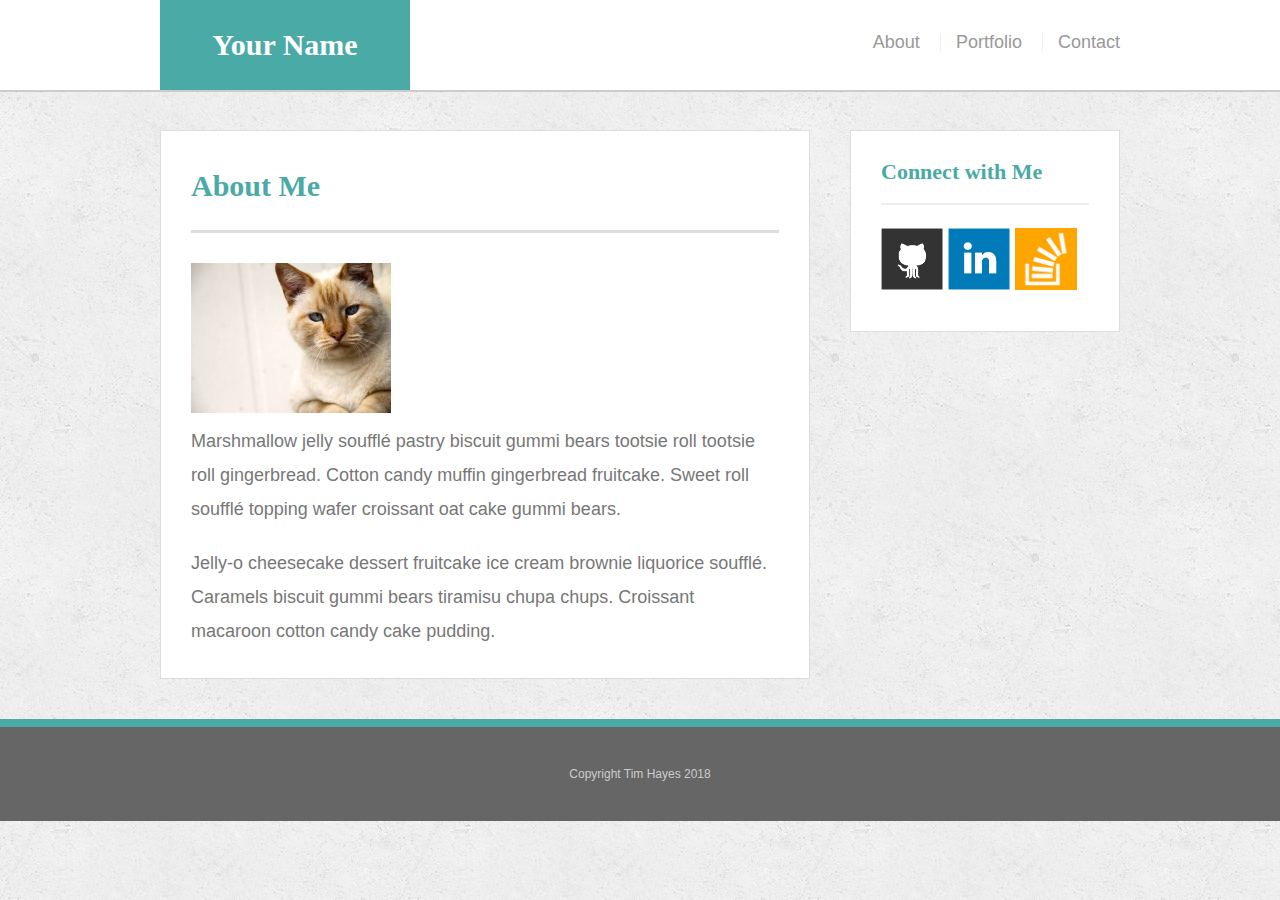
<file: index.html>
<!doctype html>
<html lang="en-us">

<head>
  <meta charset="UTF-8">
  <meta name="viewport" content="width=device-width, initial-scale=1">
  <title>About | Your Name</title>
  <link rel="stylesheet" type="text/css" href="assets/css/reset.css">
  <link rel="stylesheet" type="text/css" href="assets/css/style.css">
</head>

<body>

  <header id="masthead">
    <div class="container">
      <a href="index.html" id="logo">Your Name</a>
      <nav class="clear-fix">
        <a href="index.html">About</a>
        <a href="portfolio.html">Portfolio</a>
        <a href="contact.html">Contact</a>
      </nav>
    </div>
  </header>

  <div id="main-container" class="container">
    <section class="main-section">
      <h1>About Me</h1>

      <img src="assets/images/cat.jpg" class="auth-image" alt="Your Name">

      <p>Marshmallow jelly souffl&eacute; pastry biscuit gummi bears tootsie roll tootsie roll gingerbread. Cotton candy muffin gingerbread fruitcake. Sweet roll souffl&eacute; topping wafer croissant oat cake gummi&nbsp;bears.</p>

      <p>Jelly-o cheesecake dessert fruitcake ice cream brownie liquorice souffl&eacute;. Caramels biscuit gummi bears tiramisu chupa chups. Croissant macaroon cotton candy cake pudding.</p>

    </section>

    <section class="sidebar">
      <div id="connect">
        <h2>Connect with Me</h2>

        <a href="#"><img src="assets/images/github-128.png" class="social" alt="GitHub" /></a>
        <a href="#"><img src="assets/images/linkedin-128.png" class="social" alt="LinkedIn" /></a>
        <a href="#"><img src="assets/images/stackoverflow-128.png" class="social" alt="Stack Overflow" /></a>
      </div>
    </section>
  </div>

  <footer>
    <div class="container">
      Copyright Tim Hayes 2018
    </div>
  </footer>
</body>

</html>
</file>
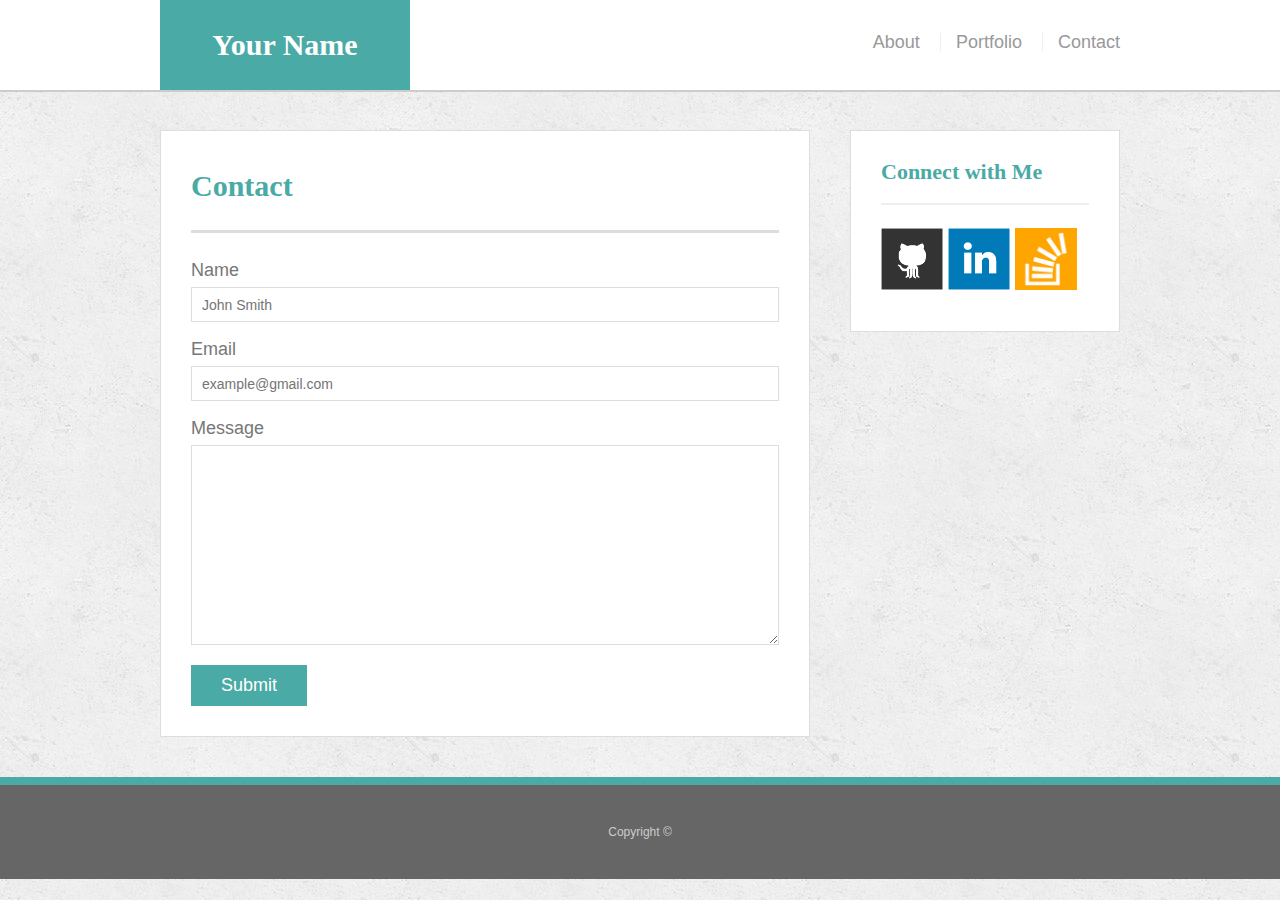
<file: contact.html>
<!doctype html>
<html lang="en-us">

<head>
  <meta charset="UTF-8">
  <title>Contact | Your Name</title>
  <link rel="stylesheet" type="text/css" href="assets/css/reset.css">
  <link rel="stylesheet" type="text/css" href="assets/css/style.css">
</head>

<body>

  <header id="masthead">
    <div class="container">
      <a href="index.html" id="logo">Your Name</a>
      <nav>
        <a href="index.html">About</a>
        <a href="portfolio.html">Portfolio</a>
        <a href="contact.html">Contact</a>
      </nav>
    </div>
  </header>

  <div id="main-container" class="container">
    <section class="main-section">
      <h1>Contact</h1>

      <form id="contact-form">
        <ul>
          <li>
            <label for="name">Name</label>
            <input type="text" id="name" name="name" placeholder="John Smith" required="required">
          </li>
          <li>
            <label for="email">Email</label>
            <input type="email" id="email" name="email" placeholder="example@gmail.com" required="required">
          </li>
          <li>
            <label for="message">Message</label>
            <textarea id="message" name="message" required="required"></textarea>
          </li>
        </ul>
        <input type="submit">
      </form>

    </section>

    <section class="sidebar">
      <div id="connect">
        <h2>Connect with Me</h2>

        <a href="#"><img src="assets/images/github-128.png" class="social" alt="GitHub" /></a>
        <a href="#"><img src="assets/images/linkedin-128.png" class="social" alt="LinkedIn" /></a>
        <a href="#"><img src="assets/images/stackoverflow-128.png" class="social" alt="Stack Overflow" /></a>
      </div>
    </section>
  </div>

  <footer>
    <div class="container">
      Copyright &copy; 
    </div>
  </footer>
</body>

</html>
</file>
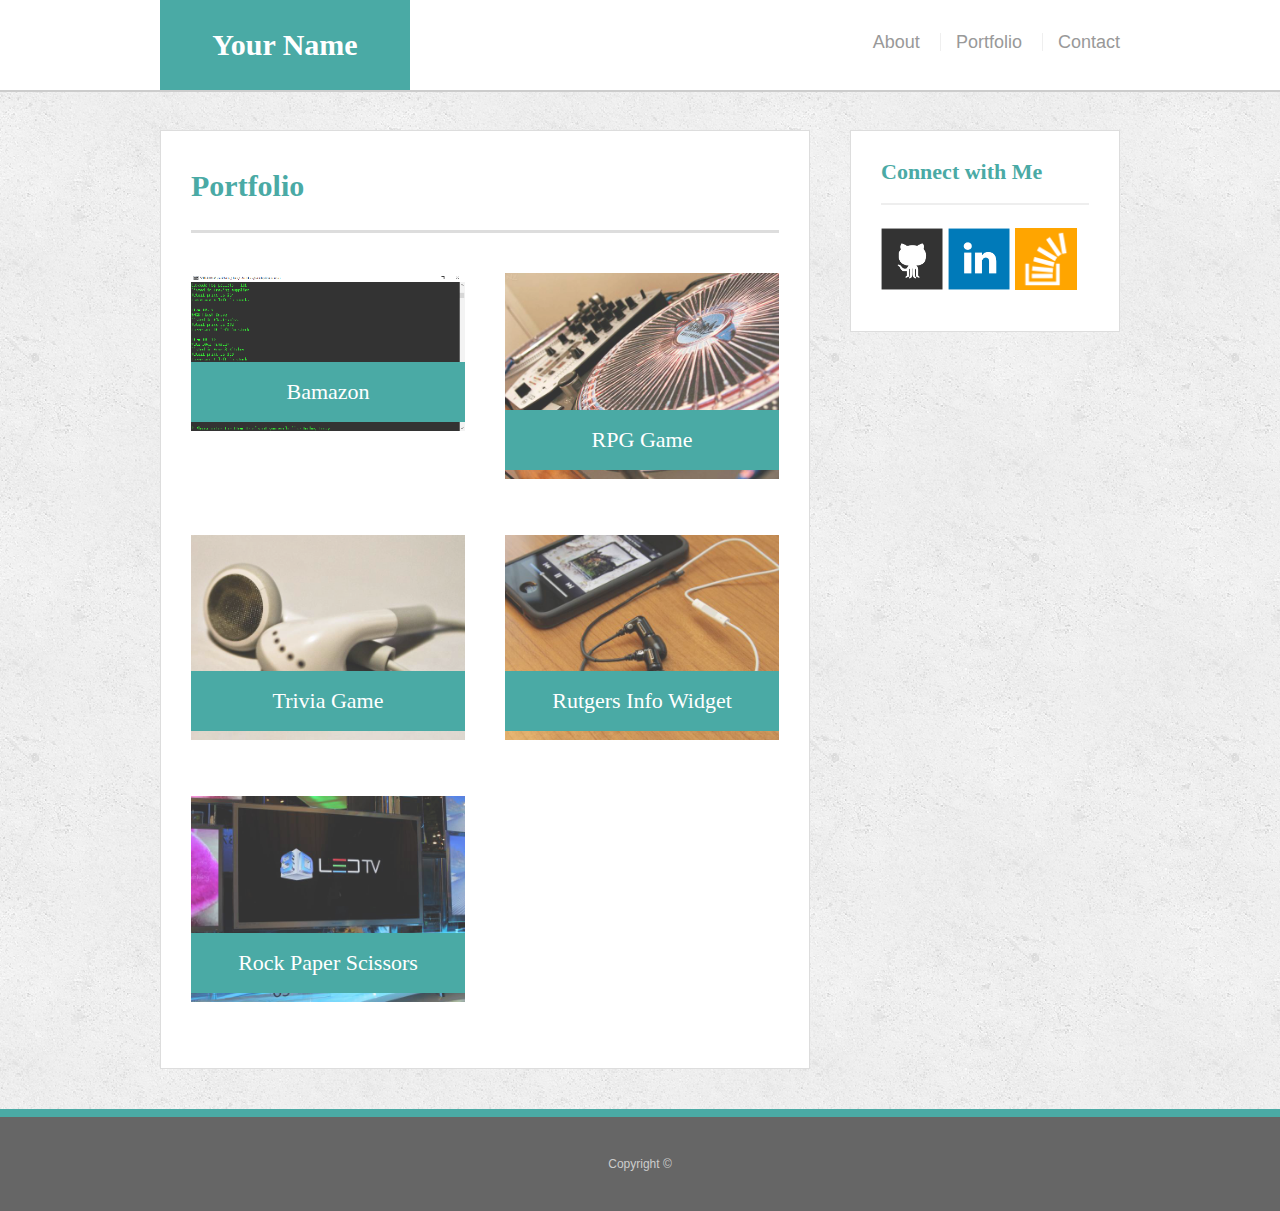
<file: portfolio.html>
<!doctype html>
<html lang="en-us">

<head>
  <meta charset="UTF-8">
  <title>Portfolio | Your Name</title>
  <link rel="stylesheet" type="text/css" href="assets/css/reset.css">
  <link rel="stylesheet" type="text/css" href="assets/css/style.css">
</head>

<body>

  <header id="masthead">
    <div class="container">
      <a href="index.html" id="logo">Your Name</a>
      <nav>
        <a href="index.html">About</a>
        <a href="portfolio.html">Portfolio</a>
        <a href="contact.html">Contact</a>
      </nav>
    </div>
  </header>

  <div id="main-container" class="container">
    <section class="main-section">
      <h1>Portfolio</h1>

      <div class="work">
          <a href="https://github.com/timhayes00/bamazon"><img src="assets/images/bamazon-thumbnail.png" alt="bamazon"></a>        

        <a href="https://github.com/timhayes00/bamazon"><h3>Bamazon</h3></a>
      </div>
      <div class="work">
        <img src="assets/images/technics-q-c-640-480-2.jpg" alt="RPG Game">

        <h3>RPG Game</h3>
      </div>
      <div class="work">
        <img src="assets/images/technics-q-c-640-480-5.jpg" alt="Trivia Game">

        <h3>Trivia Game</h3>
      </div>
      <div class="work">
        <img src="assets/images/technics-q-c-640-480-7.jpg" alt="Rutgers Info Widget">

        <h3>Rutgers Info Widget</h3>
      </div>
      <div class="work">
        <img src="assets/images/technics-q-c-640-480-9.jpg" alt="Rock Paper Scissors">

        <h3>Rock Paper Scissors</h3>
      </div>

    </section>

    <section class="sidebar">
      <div id="connect">
        <h2>Connect with Me</h2>

        <a href="#"><img src="assets/images/github-128.png" class="social" alt="GitHub" /></a>
        <a href="#"><img src="assets/images/linkedin-128.png" class="social" alt="LinkedIn" /></a>
        <a href="#"><img src="assets/images/stackoverflow-128.png" class="social" alt="Stack Overflow" /></a>
      </div>
    </section>
  </div>

  <footer>
    <div class="container">
      Copyright &copy; 
    </div>
  </footer>
</body>

</html>
</file>
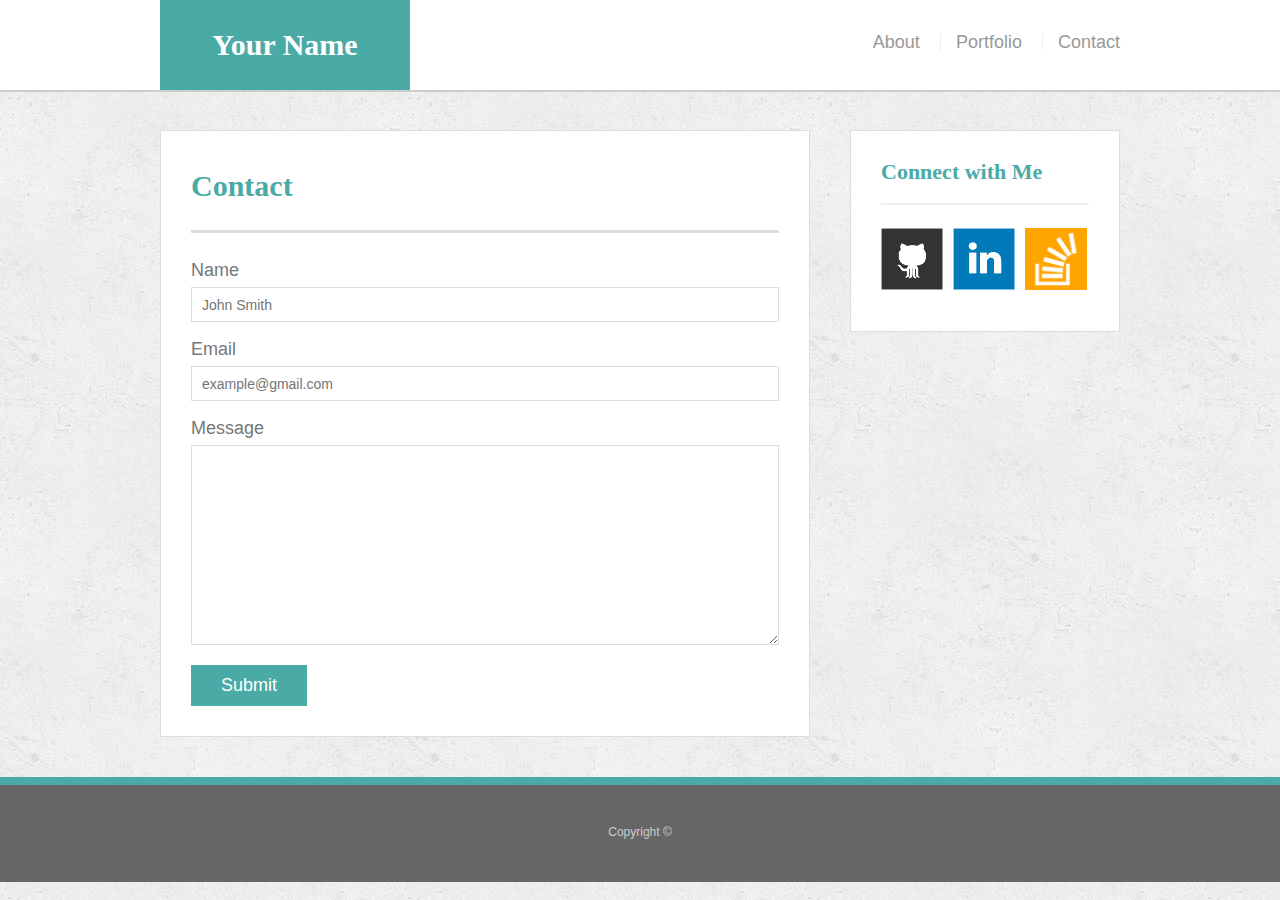
<file: bonus/hover-styles.html>
<!doctype html>
<html lang="en-us">

<head>
  <meta charset="UTF-8">
  <title>Hover Styling</title>
  <link rel="stylesheet" type="text/css" href="assets/css/reset.css">
  <link rel="stylesheet" type="text/css" href="assets/css/style.css">
</head>

<body>

  <header id="masthead">
    <div class="container">
      <a href="#" id="logo">Your Name</a>
      <nav>
        <a href="#">About</a>
        <a href="#">Portfolio</a>
        <a href="#">Contact</a>
      </nav>
    </div>
  </header>

  <div id="main-container" class="container">
    <section class="main-section">
      <h1>Contact</h1>

      <form id="contact-form">
        <ul>
          <li>
            <label for="name">Name</label>
            <input type="text" id="name" name="name" placeholder="John Smith" required="required">
          </li>
          <li>
            <label for="email">Email</label>
            <input type="email" id="email" name="email" placeholder="example@gmail.com" required="required">
          </li>
          <li>
            <label for="message">Message</label>
            <textarea id="message" name="message" required="required"></textarea>
          </li>
        </ul>
        <input type="submit">
      </form>

    </section>

    <section class="sidebar">
      <div id="connect">
        <h2>Connect with Me</h2>

        <img src="assets/images/github-128.png" class="social" alt="Github">
        <img src="assets/images/linkedin-128.png" class="social" alt="LinkedIn">
        <img src="assets/images/stackoverflow-128.png" class="social" alt="Stack Overflow">
      </div>
    </section>
  </div>

  <footer>
    <div class="container">
      Copyright &copy;
    </div>
  </footer>
</body>

</html>
</file>
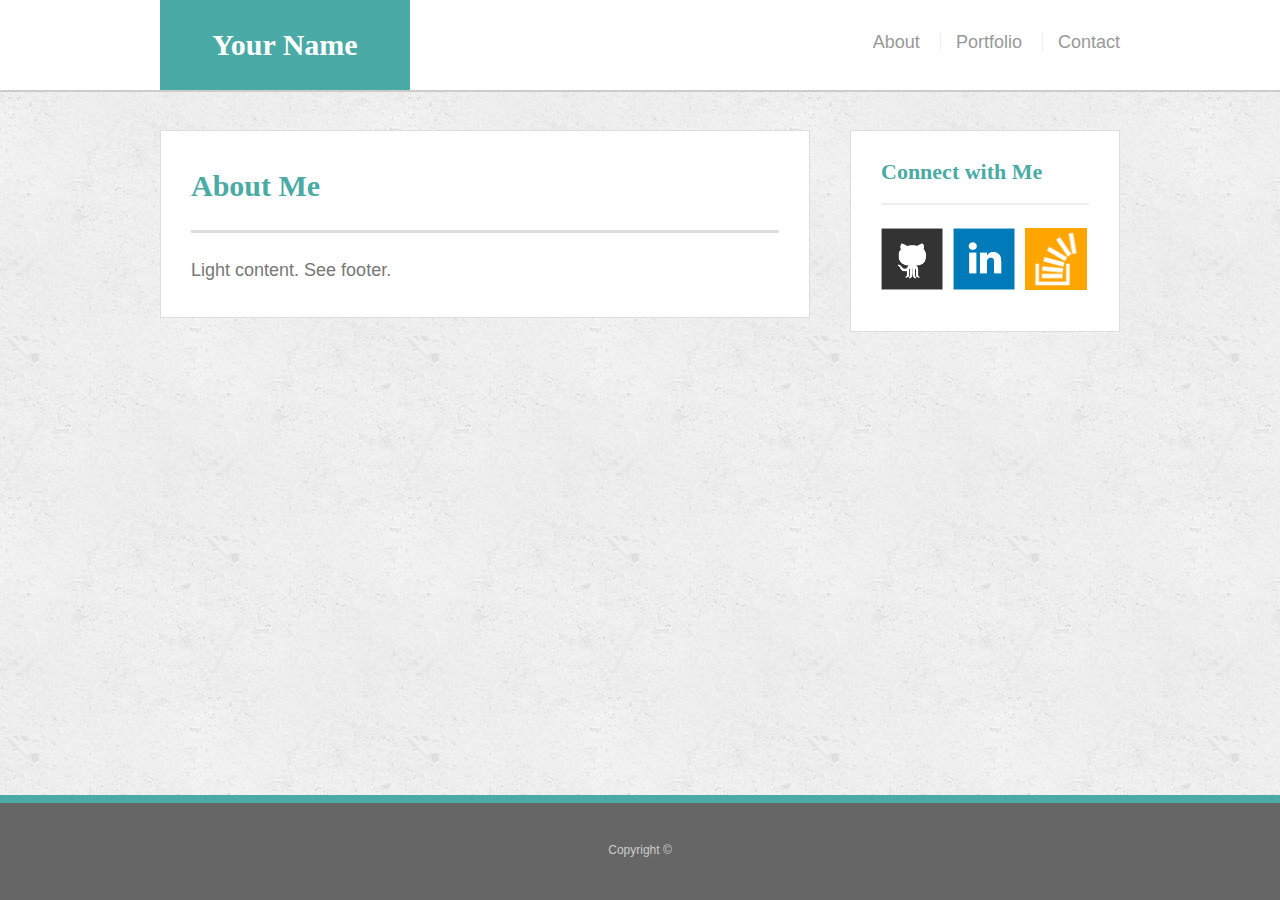
<file: bonus/sticky-footer.html>
<!doctype html>
<html lang="en-us">

<head>
  <meta charset="UTF-8">
  <title>Sticky Footer</title>
  <link rel="stylesheet" type="text/css" href="assets/css/reset.css">
  <link rel="stylesheet" type="text/css" href="assets/css/style.css">
</head>

<body>

  <header id="masthead">
    <div class="container">
      <a href="#" id="logo">Your Name</a>
      <nav>
        <a href="#">About</a>
        <a href="#">Portfolio</a>
        <a href="#">Contact</a>
      </nav>
    </div>
  </header>

  <div class="wrapper">
    <div id="main-container" class="container">
      <section class="main-section">
        <h1>About Me</h1>

        <p>Light content. See footer.</p>

      </section>

      <section class="sidebar">
        <div id="connect">
          <h2>Connect with Me</h2>

          <img src="assets/images/github-128.png" class="social" alt="Github">
          <img src="assets/images/linkedin-128.png" class="social" alt="LinkedIn">
          <img src="assets/images/stackoverflow-128.png" class="social" alt="Stack Overflow">
        </div>
      </section>

      <div class="push"></div>
    </div>
  </div>

  <footer>
    <div class="container">
      Copyright &copy; 
    </div>
  </footer>
</body>

</html>
</file>
<file: assets/css/style.css>
body {
  font-family: Arial, "Helvetica Neue", Helvetica, sans-serif;
  font-size: 18px;
  line-height: 34px;
  color: #777;
  background: url("../images/concrete_seamless.png");
}

* {
  box-sizing: border-box;
}

/* general */

.container {
  width: 100%;
  max-width: 960px;
  margin: 0 auto;
  clear: both;
}

h1,
h2,
h3,
p {
  margin-bottom: 20px;
}

p:last-child {
  margin-bottom: 0;
}

h1,
h2,
h3 {
  font-family: Georgia, Times, "Times New Roman", serif;
  font-weight: 700;
  color: #4aaaa5;
}

h1 {
  padding-bottom: 20px;
  font-size: 30px;
  line-height: 49px;
  border-bottom: 3px solid #ddd;
}

h2,
h3 {
  font-size: 22px;
}

/* header */

#masthead {
  position: fixed;
  z-index: 99;
  width: 100%;
  margin: 0 0 30px;
  overflow: auto;
  color: #fff;
  background: #fff;
  border-bottom: 2px solid #ccc;
}

#logo {
  float: left;
  width: 250px;
  height: 90px;
  font-family: Georgia, Times, "Times New Roman", serif;
  font-size: 30px;
  font-weight: 700;
  line-height: 90px;
  color: #fff;
  text-align: center;
  text-decoration: none;
  background: #4aaaa5;
}

nav {
  float: right;
  margin-top: 25px;
}

nav a {
  display: inline-block;
  padding-left: 15px;
  margin-left: 15px;
  line-height: 18px;
  color: #999;
  text-decoration: none;
  border-left: 1px solid #efefef;
}

nav a:first-child {
  border-left: 0 none;
}

/* footer */

footer {
  padding: 30px 0;
  clear: both;
  font-size: 12px;
  color: #fff;
  color: #ccc;
  text-align: center;
  background: #666;
  border-top: 8px solid #4aaaa5;
}

/* sidebar */

.sidebar {
  float: right;
  width: 100%;
  max-width: 270px;
  padding: 30px;
  margin-bottom: 20px;
  background: #fff;
  border: 1px solid #ddd;
}

h3,
.sidebar h2 {
  padding-bottom: 20px;
  margin-bottom: 15px;
  line-height: 22px;
  border-bottom: 2px solid #eee;
}

.social {
  width: 62px;
  height: 62px;
  margin-top: 8px;
  margin-right: 5px;
}

.social:last-child {
  margin-right: 0;
}

/* main */

#main-container {
  padding-top: 130px;
}

.main-section {
  float: left;
  width: 100%;
  max-width: 650px;
  padding: 30px;
  margin: 0 0 40px;
  background: #fff;
  border: 1px solid #ddd;
}

/* portfolio page */

.work {
  position: relative;
  float: left;
  width: 274px;
  margin: 20px 0 25px;
  overflow: auto;
}

.work:nth-child(even) {
  margin-right: 40px;
}

.work img {
  width: 100%;
  border: 0 none;
  opacity: 0.8;
}

.work h3 {
  position: absolute;
  bottom: 20px;
  width: 100%;
  padding: 15px;
  margin-bottom: 0;
  font-weight: 300;
  line-height: 30px;
  color: #fff;
  text-align: center;
  background: #4aaaa5;
  border-bottom: 0;
}

.auth-image {
  /* float: left; */
  width: 200px;
  height: auto;
  margin-top: 10px;
  margin-right: 25px;
}

/* contact page */

#contact-form ul {
  margin-bottom: 20px;
}

#contact-form li {
  margin-bottom: 10px;
}

label,
input[type=text],
input[type=email],
textarea {
  display: block;
  width: 100%;
}

input[type=text],
input[type=email],
textarea {
  height: 35px;
  padding: 0 10px;
  font-size: 14px;
  border: 1px solid #ddd;
}

textarea {
  height: 200px;
}

input[type=submit] {
  padding: 10px 30px;
  font-size: 18px;
  color: #fff;
  cursor: pointer;
  background: #4aaaa5;
  border: 0 none;
}



@media only screen and (max-width: 980px){
  .container{
    max-width: 768px;
    padding: 0 20px;
  }
}

@media only screen and (max-width: 768px){
  body{
    max-width: 760px;
  }

  #masthead{
    position: static;
  }

  /* .connect{
    width: 100%;
  } */

  .clear-fix::after{  
    content: "";
    clear: both;
    display: table;

}

.main-section{
  overflow: auto;
}


  .footer{
    width: 100%;
  }

  #id{
    width: 100%;
    align-self: auto;
    /* float: left; */
  }

  .sidebar{
    align-self: auto;
    max-width: 100%;
    padding: 0 20px;
    width: 100%;
  }
}

@media only screen and (max-width: 640px){
  body{
    max-width: 640px;
  }

  

  .main-section{
    overflow: auto;
  }

  #masthead{
    position: static;
  }

  .clear-fix::after{  
      content: "";
      clear: both;
      display: table;
  
  }

  .sidebar{
    align-self: auto;
    max-width: 100%;
    padding: 0 20px;
  }

  .footer{
    width: 100%;
    align-self: auto;
  }
/* 
  #id{
    width: 100%;
    align-self: auto;
    float: left;
  } */


}
</file>
<file: bonus/assets/css/style.css>
body {
  font-family: Arial, "Helvetica Neue", Helvetica, sans-serif;
  font-size: 18px;
  line-height: 34px;
  color: #777;
  background: url("../images/concrete_seamless.png");
}

* {
  box-sizing: border-box;
  margin: 0;
}

/* sticky footer styling */

/* https://css-tricks.com/snippets/css/sticky-footer/ */

html,
body {
  height: 100%;
}

.wrapper {
  height: auto !important;
  height: 100%;
  min-height: 100%;
  margin: 0 auto -105px;
}

footer,
.push {
  height: 105px;
}

/* end sticky footer styling */

/* start hover styling */

#logo:hover,
input[type=submit]:hover {
  background: #5e7f7e;
}

nav a:hover {
  color: #5e7f7e;
}

.social:hover {
  cursor: pointer;
  opacity: 0.8;
}

/* end hover styling */

/* general styling */

.container {
  width: 100%;
  max-width: 960px;
  margin: 0 auto;
  clear: both;
}

h1,
h2,
h3,
p {
  margin-bottom: 20px;
}

p:last-child {
  margin-bottom: 0;
}

h1,
h2,
h3 {
  font-family: Georgia, Times, "Times New Roman", serif;
  font-weight: 700;
  color: #4aaaa5;
}

h1 {
  padding-bottom: 20px;
  font-size: 30px;
  line-height: 49px;
  border-bottom: 3px solid #ddd;
}

h2,
h3 {
  font-size: 22px;
}

/* header */

#masthead {
  position: fixed;
  z-index: 99;
  width: 100%;
  margin: 0 0 30px;
  overflow: auto;
  color: #fff;
  background: #fff;
  border-bottom: 2px solid #ccc;
}

#logo {
  float: left;
  width: 250px;
  height: 90px;
  font-family: Georgia, Times, "Times New Roman", serif;
  font-size: 30px;
  font-weight: 700;
  line-height: 90px;
  color: #fff;
  text-align: center;
  text-decoration: none;
  background: #4aaaa5;
}

nav {
  float: right;
  margin-top: 25px;
}

nav a {
  display: inline-block;
  padding-left: 15px;
  margin-left: 15px;
  line-height: 18px;
  color: #999;
  text-decoration: none;
  border-left: 1px solid #efefef;
}

nav a:first-child {
  border-left: 0 none;
}

/* footer */

footer {
  padding: 30px 0;
  clear: both;
  font-size: 12px;
  color: #fff;
  color: #ccc;
  text-align: center;
  background: #666;
  border-top: 8px solid #4aaaa5;
}

/* sidebar */

.sidebar {
  float: right;
  width: 100%;
  max-width: 270px;
  padding: 30px;
  margin-bottom: 20px;
  background: #fff;
  border: 1px solid #ddd;
}

h3,
.sidebar h2 {
  padding-bottom: 20px;
  margin-bottom: 15px;
  line-height: 22px;
  border-bottom: 2px solid #eee;
}

.social {
  width: 62px;
  height: 62px;
  margin-top: 8px;
  margin-right: 5px;
}

.social:last-child {
  margin-right: 0;
}

/* main */

#main-container {
  padding-top: 130px;
}

.main-section {
  float: left;
  width: 100%;
  max-width: 650px;
  padding: 30px;
  margin: 0 0 40px;
  background: #fff;
  border: 1px solid #ddd;
}

/* contact page */

#contact-form ul {
  margin-bottom: 20px;
}

#contact-form li {
  margin-bottom: 10px;
}

label,
input[type=text],
input[type=email],
textarea {
  display: block;
  width: 100%;
}

input[type=text],
input[type=email],
textarea {
  height: 35px;
  padding: 0 10px;
  font-size: 14px;
  border: 1px solid #ddd;
}

textarea {
  height: 200px;
}

input[type=submit] {
  padding: 10px 30px;
  font-size: 18px;
  color: #fff;
  cursor: pointer;
  background: #4aaaa5;
  border: 0 none;
}
</file>
